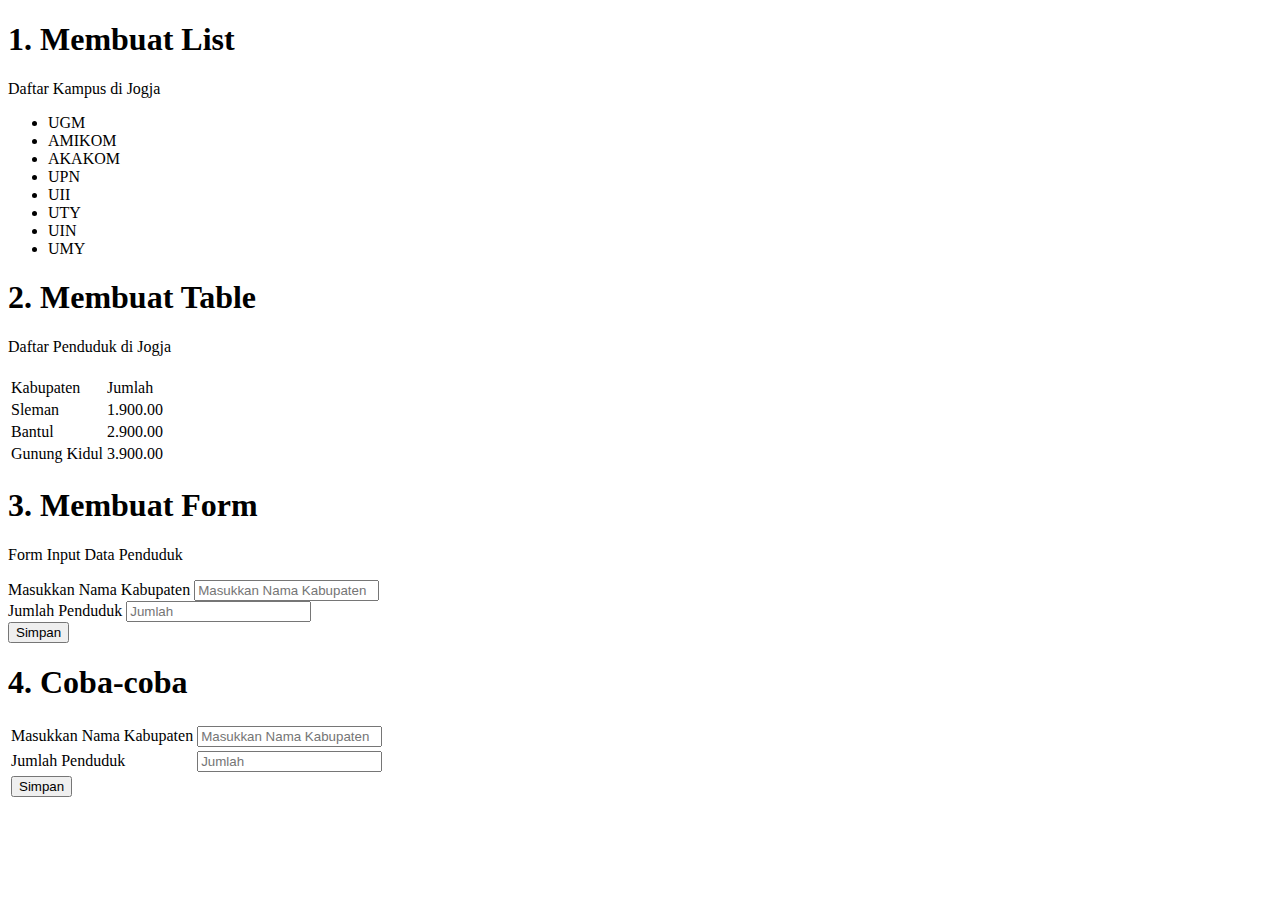
<file: index.html>
<!DOCTYPE html>
<html lang="en">
<head>
    <meta charset="UTF-8">
    <meta name="viewport" content="width=device-width, initial-scale=1.0">
    <title>Pertemuan 2 HMTL dan CSS Lanjutan</title>
</head>
<body>
    <h1>1. Membuat List</h1>
    <p>Daftar Kampus di Jogja</p>
    <ul>
        <li>UGM</li>
        <li>AMIKOM</li>
        <li>AKAKOM</li>
        <li>UPN</li>
        <li>UII</li>
        <li>UTY</li>
        <li>UIN</li>
        <li>UMY</li>
    </ul>

    <h1>2. Membuat Table</h1>
    <p>Daftar Penduduk di Jogja</p>
    <table>
        <th>
            <tr>
                <td>Kabupaten</td>
                <td>Jumlah</td>
            </tr>
        </th>
        <tbody>
            <tr>
                <td>Sleman</td>
                <td>1.900.00</td>
            </tr>
            <tr>
                <td>Bantul</td>
                <td>2.900.00</td>
            </tr>
            <tr>
                <td>Gunung Kidul</td>
                <td>3.900.00</td>
            </tr>
        </tbody>
    </table>

    <h1>3. Membuat Form</h1>
    <p>Form Input Data Penduduk</p>
    <form action="#" method="post">
        <div>
            <span>Masukkan Nama Kabupaten</span>
            <input type="text" placeholder="Masukkan Nama Kabupaten">
        </div>
        <div>
            <span>Jumlah Penduduk</span>
            <input type="number" placeholder="Jumlah">
        </div>
        <div>
            <span><button>Simpan</button></span>
        </div>
    </form>

    <h1>4. Coba-coba</h1>
    <table>
        <tbody>
            <tr>
                <td><span>Masukkan Nama Kabupaten</span></td>
                <td> <input type="text" placeholder="Masukkan Nama Kabupaten"></td>
            </tr>
            <tr>
                <td><span>Jumlah Penduduk</span></td>
                <td><input type="number" placeholder="Jumlah"></td>
            </tr>
            <tr>
                <td colspan="2"><span><button>Simpan</button></span></td>
            </tr>
        </tbody>
    </table>
</body>
</html>
</file>
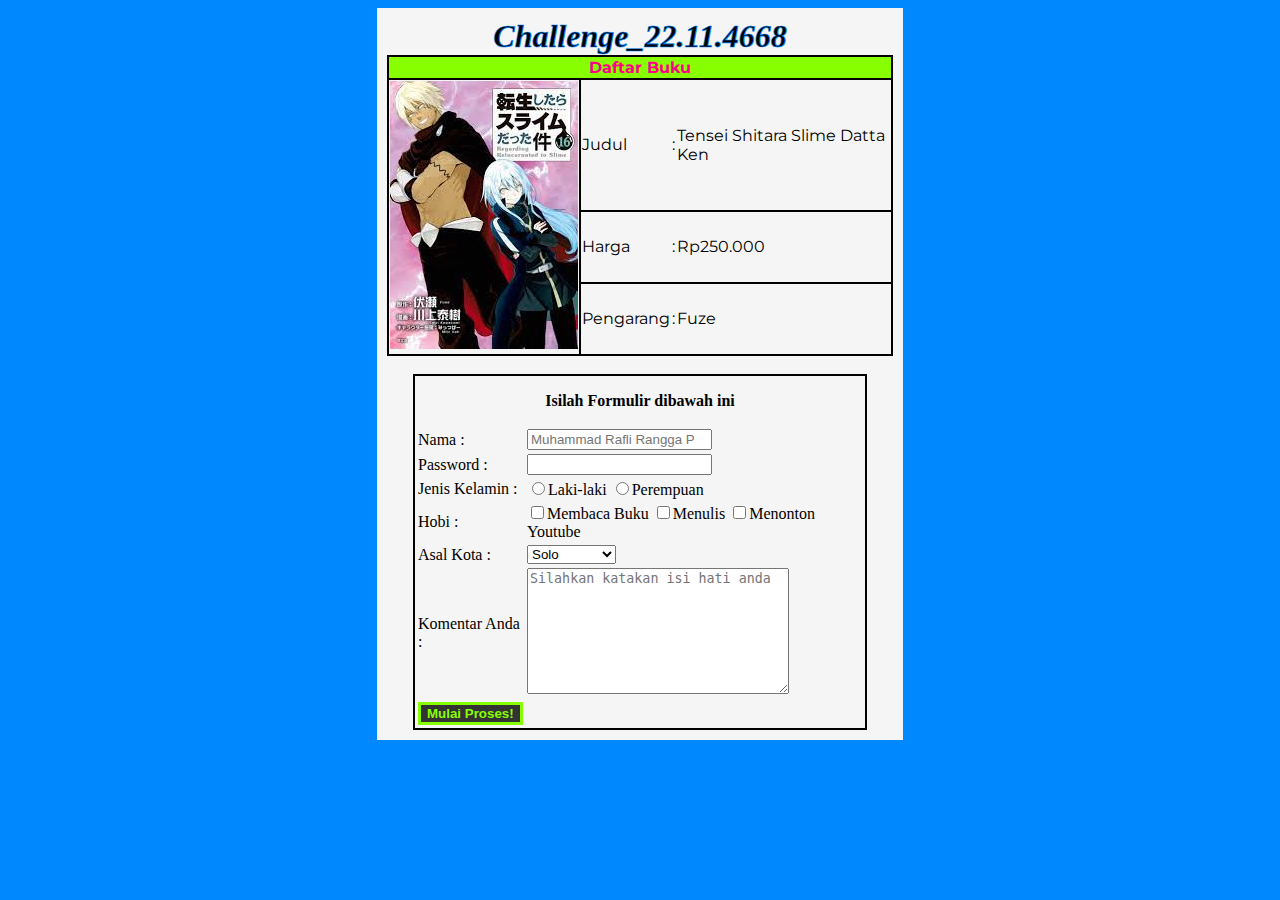
<file: Challenge_22114668.html>
<!DOCTYPE html>
<html lang="en">
  <head>
    <meta charset="UTF-8" />
    <meta name="viewport" content="width=device-width, initial-scale=1.0" />
    <title>Challenge_Pertemuan 2_22.11.4668</title>
    <link rel="stylesheet" href="style.css" />
    <link rel="preconnect" href="https://fonts.googleapis.com" />
    <link rel="preconnect" href="https://fonts.gstatic.com" crossorigin />
    <link
      href="https://fonts.googleapis.com/css2?family=Montserrat:ital,wght@0,100..900;1,100..900&family=Roboto:ital,wght@0,100;0,300;0,400;0,500;0,700;0,900;1,100;1,300;1,400;1,500;1,700;1,900&display=swap"
      rel="stylesheet"
    />
  </head>
  <body>
    <div class="content">
      <h1 class="header"><i>Challenge_22.11.4668</i></h1>

      <div class="tabel">
        <table class="tabel">
          <tr>
            <td class="tabel" colspan="4" id="tbJdl">Daftar Buku</td>
          </tr>
          <tr>
            <td class="tabel" rowspan="3">
              <img src="./src/rimuwu.jfif" alt="Gambar" />
            </td>
            <td class="tabel Kiri">Judul</td>
            <td class="tabel noKaKi">:</td>
            <td class="tabel noKi">Tensei Shitara Slime Datta Ken</td>
          </tr>
          <tr>
            <td class="tabel Kiri">Harga</td>
            <td class="tabel noKaKi">:</td>
            <td class="tabel noKi">Rp250.000</td>
          </tr>
          <tr>
            <td class="tabel Kiri">Pengarang</td>
            <td class="tabel noKaKi">:</td>
            <td class="tabel noKi">Fuze</td>
          </tr>
        </table>
      </div>
      <br>
      <div class="formulir">
        <p class="ket">Isilah Formulir dibawah ini</p>
        <form>
          <table class="formulir">
            <tr>
              <td class="formulir"><span>Nama : </span></td>
              <td class="formulir">
                <input type="text" placeholder="Muhammad Rafli Rangga P" />
              </td>
            </tr>
            <tr>
              <td class="formulir"><span>Password : </span></td>
              <td class="formulir"><input type="password" /></td>
            </tr>
            <tr>
              <td class="formulir"><span>Jenis Kelamin : </span></td>
              <td class="formulir">
                <input type="radio" name="jenis_kelamin"/><span>Laki-laki</span>
                <input type="radio" name="jenis_kelamin"/><span>Perempuan</span>
              </td>
            </tr>
            <tr>
              <td class="formulir"><span>Hobi : </span></td>
              <td class="formulir">
                <input type="checkbox" />Membaca Buku
                <input type="checkbox" />Menulis
                <input type="checkbox" />Menonton Youtube
              </td>
            </tr>
            <tr>
              <td class="formulir"><span>Asal Kota : </span></td>
              <td class="formulir">
                <select>
                  <option value="Solo">Solo</option>
                  <option value="Sukoharjo">Sukoharjo</option>
                  <option value="Jogja">Yogyakarta</option>
                </select>
              </td>
            </tr>
            <tr>
              <td class="formulir"><span>Komentar Anda : </span></td>
              <td class="formulir">
                <textarea cols="30" rows="8" placeholder="Silahkan katakan isi hati anda"></textarea
                >
              </td>
            </tr>
            <tr>
              <td class="formulir">
                <span><button>Mulai Proses!</button></span>
              </td>
            </tr>
          </table>
        </form>
      </div>
    </div>
  </body>
</html>
</file>
<file: style.css>
body{
    background-color: #0088FF;
}

div.content{
    width: 40%;
    height: 100%;
    margin: 0 auto 0 auto;
    background-color: whitesmoke;
    padding: 10px;
}

.header{
    -webkit-text-stroke: 0.7px #0088FF;
    margin: 0 auto 0 auto;
    text-align: center;
}

div.tabel{
    margin: 0 auto 0 auto;
}

div.formulir{
    margin: 0 auto 0 auto;
    border: 2px solid black;
    width: 89%;
    height: auto;
}

.tabel{
  font-family: "Montserrat", sans-serif;
  font-style: normal;
  font-weight: 400;
  margin: 0 auto 0 auto;
}

#tbJdl {
    text-align: center;
    font-weight: bold;
    background-color: #88FF00;
    color: #FF0088;
}

table.tabel, td.tabel{
    border: 2px solid black;
    border-collapse: collapse;
}

.tabel .Kiri{
    border-right: none;
}

.tabel .noKaKi{
    border-left: none;
    border-right: none;
}

.tabel .noKi{
    border-left: none;
}

.forBorder{
    border: 2px solid black;
}

.formulir{
    margin: 0 auto 0 auto;
}

.ket{
    font-weight: bold;
    text-align: center;
}

span.formulir-tab{
    tab-size: 2;
}

button{
    background-color: #333333;
    color: #88FF00;
    border: 3px solid #88FF00;
    font-weight: bold;
    height: 23px;
    width: auto;
}
</file>
